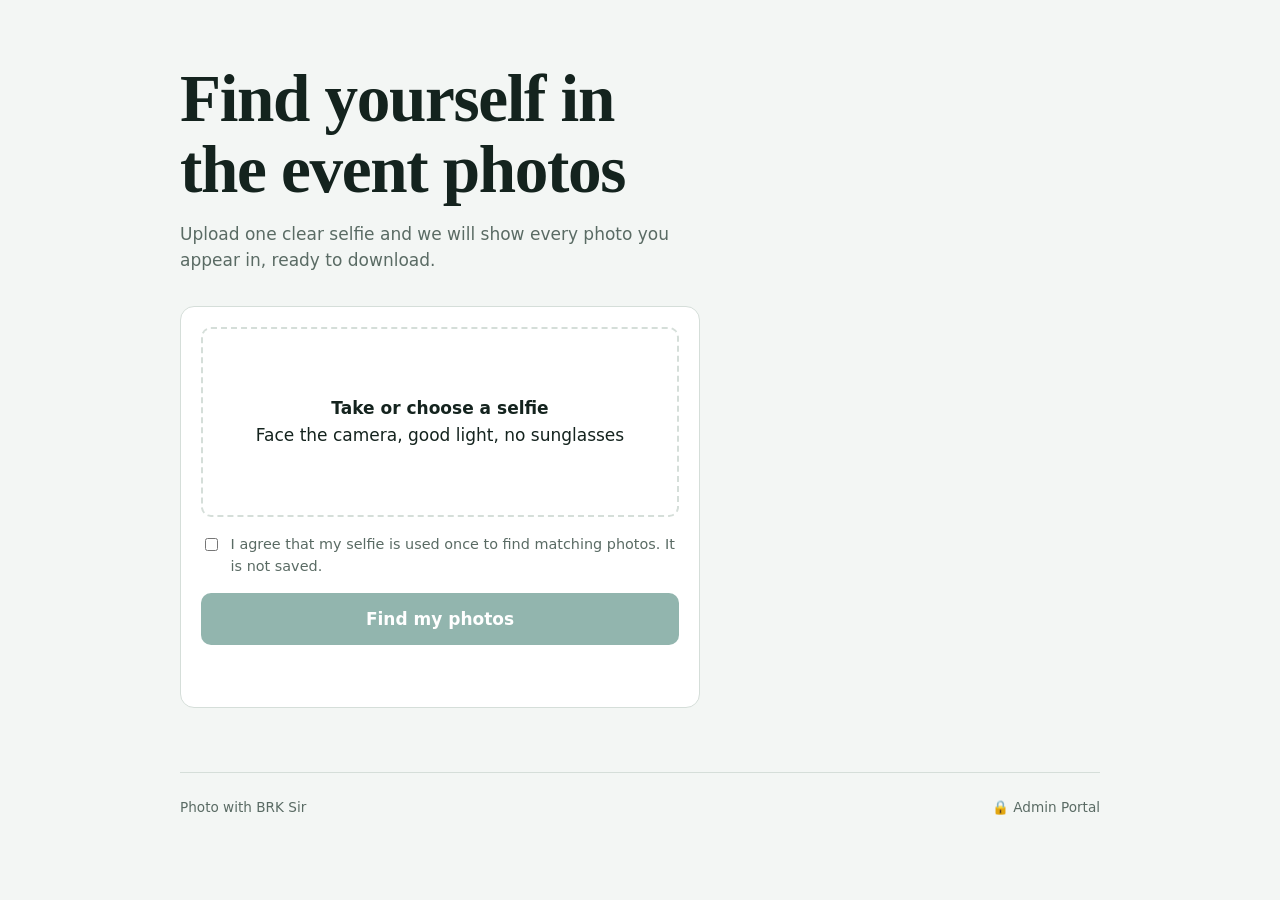
<file: static/index.html>
<!DOCTYPE html>
<html lang="en">
<head>
<meta charset="utf-8">
<meta name="viewport" content="width=device-width, initial-scale=1">
<title>Find your photos</title>
<link rel="icon" type="image/x-icon" href="/favicon.ico">
<link rel="icon" type="image/png" sizes="32x32" href="/static/images/favicon.png">
<link rel="apple-touch-icon" href="/static/images/apple-touch-icon.png">
<style>
  /* EDIT: event name is in the <h1> below */
  :root{
    --bg:#f3f6f4; --ink:#14231e; --muted:#5a6b64; --line:#d5ded9;
    --accent:#0f5c4d; --accent-ink:#ffffff; --card:#ffffff; --err:#a3281f;
  }
  @media (prefers-color-scheme: dark){
    :root{ --bg:#0f1815; --ink:#e8f0ec; --muted:#97aaa2; --line:#27372f;
           --accent:#5fd3b8; --accent-ink:#06201a; --card:#16231e; --err:#ff8a7e; }
  }
  *{box-sizing:border-box}
  html{scroll-padding-top:1rem}
  body{margin:0;background:var(--bg);color:var(--ink);
       font:17px/1.55 "Avenir Next","Segoe UI",system-ui,sans-serif}
  main{max-width:960px;margin:0 auto;padding:clamp(1.5rem,5vw,4rem) 1.25rem 4rem}
  h1{font:600 clamp(2.2rem,7vw,4.2rem)/1.05 "Iowan Old Style","Palatino Linotype",Georgia,serif;
     margin:0 0 1rem;letter-spacing:-.02em;max-width:14ch}
  .lede{color:var(--muted);max-width:46ch;margin:0 0 2rem}
  .panel{background:var(--card);border:1px solid var(--line);border-radius:14px;
         padding:1.25rem;max-width:520px}
  .drop{display:flex;flex-direction:column;align-items:center;justify-content:center;gap:.5rem;
        min-height:190px;border:2px dashed var(--line);border-radius:10px;cursor:pointer;
        text-align:center;padding:1rem;overflow:hidden}
  .drop:hover,.drop:focus-within{border-color:var(--accent)}
  .drop img{max-height:170px;border-radius:8px}
  .drop input{position:absolute;opacity:0;width:1px;height:1px}
  .consent{display:flex;gap:.6rem;align-items:flex-start;margin:1rem 0;font-size:.9rem;color:var(--muted)}
  .consent input{margin-top:.3rem;accent-color:var(--accent)}
  button{font:inherit;font-weight:600;background:var(--accent);color:var(--accent-ink);
         border:0;border-radius:10px;padding:.8rem 1.4rem;cursor:pointer;width:100%}
  button:disabled{opacity:.45;cursor:not-allowed}
  :focus-visible{outline:3px solid var(--accent);outline-offset:2px}
  #status{margin:1rem 0 0;min-height:1.5em}
  #status.err{color:var(--err)}
  .results-head{display:flex;justify-content:space-between;align-items:baseline;
                margin:3rem 0 1rem;gap:1rem;flex-wrap:wrap}
  .results-head h2{margin:0;font:600 1.6rem Georgia,serif}
  .grid{display:grid;grid-template-columns:repeat(auto-fill,minmax(210px,1fr));gap:.9rem}
  figure{margin:0;background:var(--card);border:1px solid var(--line);border-radius:10px;overflow:hidden}
  figure img{display:block;width:100%;aspect-ratio:4/3;object-fit:cover;background:var(--line)}
  figure a{display:block;padding:.55rem .8rem;color:var(--accent);font-weight:600;
           font-size:.92rem;text-decoration:none}
  figure a:hover{text-decoration:underline}
  [hidden]{display:none!important}
</style>
</head>
<body>
<main>
  <h1>Find yourself in the event photos</h1>
  <p class="lede">Upload one clear selfie and we will show every photo you appear in, ready to download.</p>

  <div class="panel">
    <label class="drop" id="drop">
      <input type="file" id="file" accept="image/*" capture="user">
      <span id="dropText"><strong>Take or choose a selfie</strong><br>Face the camera, good light, no sunglasses</span>
      <img id="preview" alt="Your selfie" hidden>
    </label>
    <label class="consent">
      <input type="checkbox" id="consent">
      <span>I agree that my selfie is used once to find matching photos. It is not saved.</span>
    </label>
    <button id="go" disabled>Find my photos</button>
    <p id="status" role="status" aria-live="polite"></p>
  </div>

  <section id="results" hidden>
    <div class="results-head">
      <h2 id="count"></h2>
    </div>
    <div class="grid" id="grid"></div>
  </section>

  <footer style="margin-top:4rem;padding-top:1.5rem;border-top:1px solid var(--line);display:flex;justify-content:space-between;align-items:center;font-size:0.85rem;color:var(--muted);">
    <span>Photo with BRK Sir</span>
    <a href="/admin" style="color:var(--muted);text-decoration:none;">🔒 Admin Portal</a>
  </footer>
</main>

<script>
const $ = id => document.getElementById(id);
const file = $('file'), go = $('go'), consent = $('consent'), status = $('status');

function refresh(){ go.disabled = !(file.files[0] && consent.checked); }
file.addEventListener('change', () => {
  const f = file.files[0];
  if (f) { $('preview').src = URL.createObjectURL(f); $('preview').hidden = false; $('dropText').hidden = true; }
  refresh();
});
consent.addEventListener('change', refresh);

function say(msg, isErr){ status.textContent = msg; status.className = isErr ? 'err' : ''; }
const enc = n => n.split('/').map(encodeURIComponent).join('/');

go.addEventListener('click', async () => {
  go.disabled = true; say('Searching, this takes a few seconds...');
  $('results').hidden = true;
  try {
    const body = new FormData(); body.append('selfie', file.files[0]);
    const r = await fetch('/api/search', { method: 'POST', body });
    const j = await r.json();
    if (!r.ok) throw new Error(j.detail || 'Something went wrong. Try again.');
    if (j.count === 0) { say('No matching photos yet. Try a different selfie with the face fully visible.', true); }
    else {
      say('');
      $('count').textContent = j.count === 1 ? '1 photo found' : j.count + ' photos found';
      const grid = $('grid'); grid.replaceChildren();
      for (const n of j.photos) {
        const fig = document.createElement('figure');
        const img = new Image(); img.loading = 'lazy'; img.alt = 'Event photo'; img.src = '/thumb/' + enc(n);
        const a = document.createElement('a'); a.href = '/photo/' + enc(n); a.download = ''; a.textContent = 'Download';
        fig.append(img, a); grid.append(fig);
      }
      $('results').hidden = false; $('results').scrollIntoView({ behavior: 'smooth' });
    }
  } catch (e) { say(e.message, true); }
  go.disabled = false; refresh();
});
</script>
</body>
</html>
</file>
